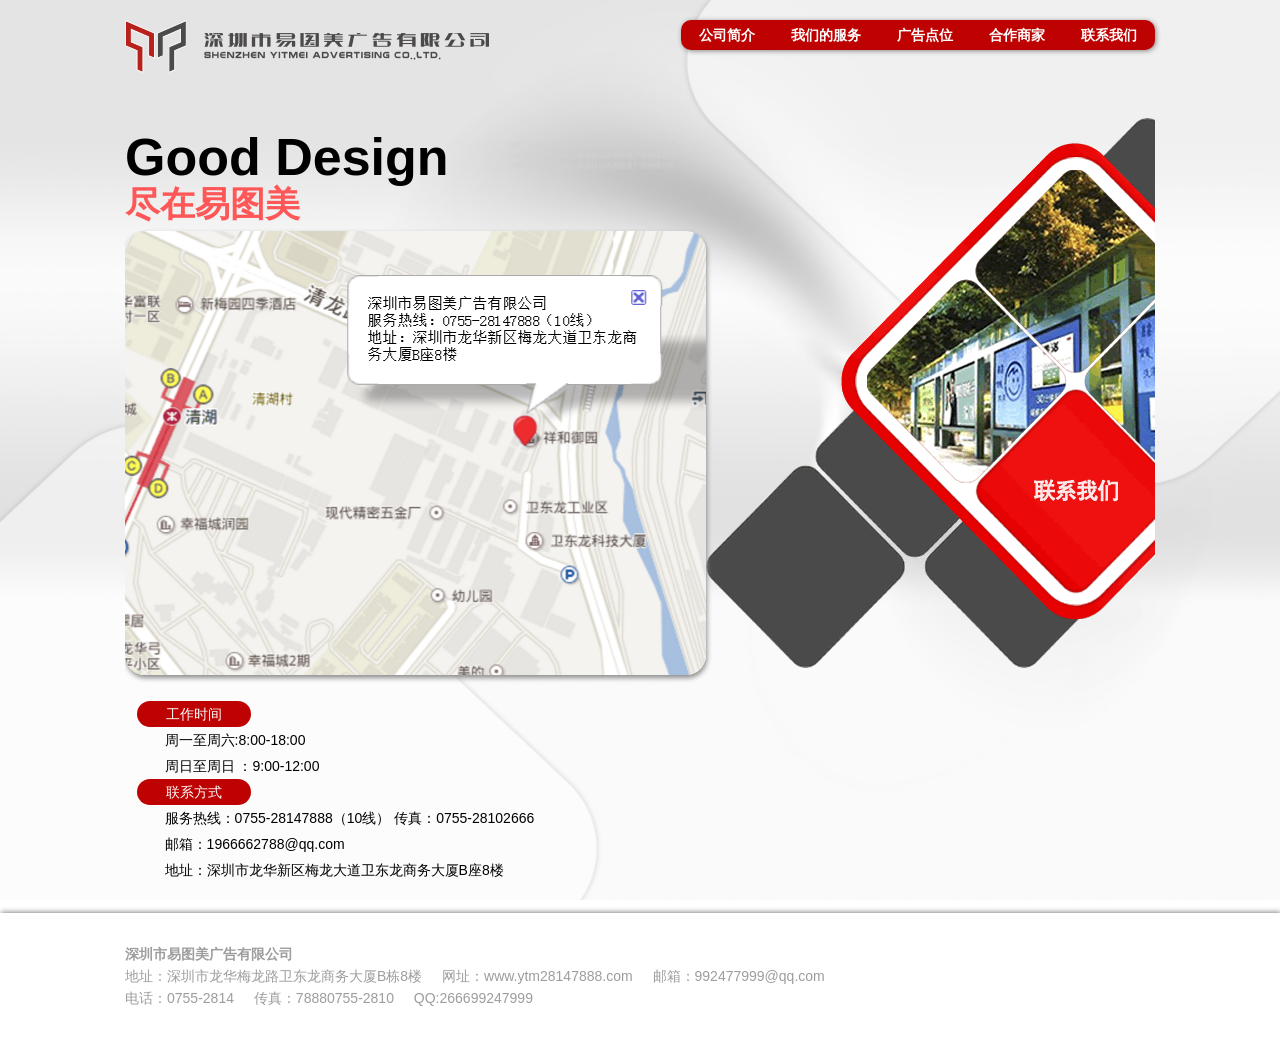
<file: ytm/contact.html>
<!DOCTYPE html>
<html lang="en">
<head>
    <meta charset="UTF-8">
    <meta http-equiv = "X-UA-Compatible" content="IE=edge,chrome=1">
    <meta name="viewport" content="width=device-width">
    <meta name="renderer" content="webkit">
    <meta name="description" content="深圳市易图美广告有限公司成立于1999年，是一家专业的户外媒体经营公司，公司在龙华拥
                                   有90%的户外广告平台，包括立柱、候车亭、道路灯箱、大型户外广告牌等多种媒体形式.">
    <meta name="keywords" content="易图美 深圳龙华 公交站台广告 的士站台广告">
    <title>联系我们</title>
    <link rel="stylesheet" href="style/public.css">
    <link rel="stylesheet" href="style/index.css">
</head>
<body>
   <div>
       <div class="publicBg clear">
           <img src="image/bg/bg_contact.png" style="height: 100%;width:100%;" alt="背景">
       </div>
       <header class="container">
           <div class="logo fl">
               <img src="image/logo.png" alt="logo">
           </div>
           <div class="nav fr">
               <ul>
                   <li><a href="ytm.html">公司简介</a></li>
                   <li><a href="service.html">我们的服务</a></li>
                   <li><a href="position.html">广告点位</a></li>
                   <li><a href="#">合作商家</a></li>
                   <li><a href="contact.html">联系我们</a></li>
               </ul>
           </div>
       </header>
       <div class="clear container">
           <div class="contentFl fl">
               <div class="fl">
                   <h3>Good Design</h3>
                   <h5>尽在易图美</h5>
               </div>
               <ul class="font_1 fl">
                   <li>户外广告设计与制作，就选择深圳易图美广告有限公司</li>
                   <li>户外广告设计与制作，就选择深圳易图美广告有限公司</li>
                   <li>户外广告设计与制作，就选择深圳易图美广告有限公司</li>
               </ul>
               <div class="site_img clear"></div>
               <div class="clear">
                   <div class="info_list fl">
                       <dl>
                           <dt>工作时间</dt>
                           <dd>周一至周六:8:00-18:00</dd>
                           <dd>周日至周日 ：9:00-12:00</dd>
                       </dl>
                   </div>
                   <div class="info_list fl">
                       <dl>
                           <dt>联系方式</dt>
                           <dd>服务热线：0755-28147888（10线）&nbsp;传真：0755-28102666</dd>
                           <dd>邮箱：1966662788@qq.com</dd>
                           <dd>地址：深圳市龙华新区梅龙大道卫东龙商务大厦B座8楼</dd>
                       </dl>
                   </div>
               </div>
           </div>
           <div class="frImg fl">
               <img src="image/summary.gif" alt="公司简介">
           </div>
       </div>
       <footer class="clear">
           <div class="container">
               <h4>深圳市易图美广告有限公司</h4>
               <p>地址：深圳市龙华梅龙路卫东龙商务大厦B栋8楼<i> </i>网址：www.ytm28147888.com<i> </i>邮箱：992477999@qq.com</p>
               <p>电话：0755-2814<i> </i>传真：78880755-2810<i> </i>QQ:266699247999</p>
           </div>
       </footer>
   </div>
</body>
</html>
</file>
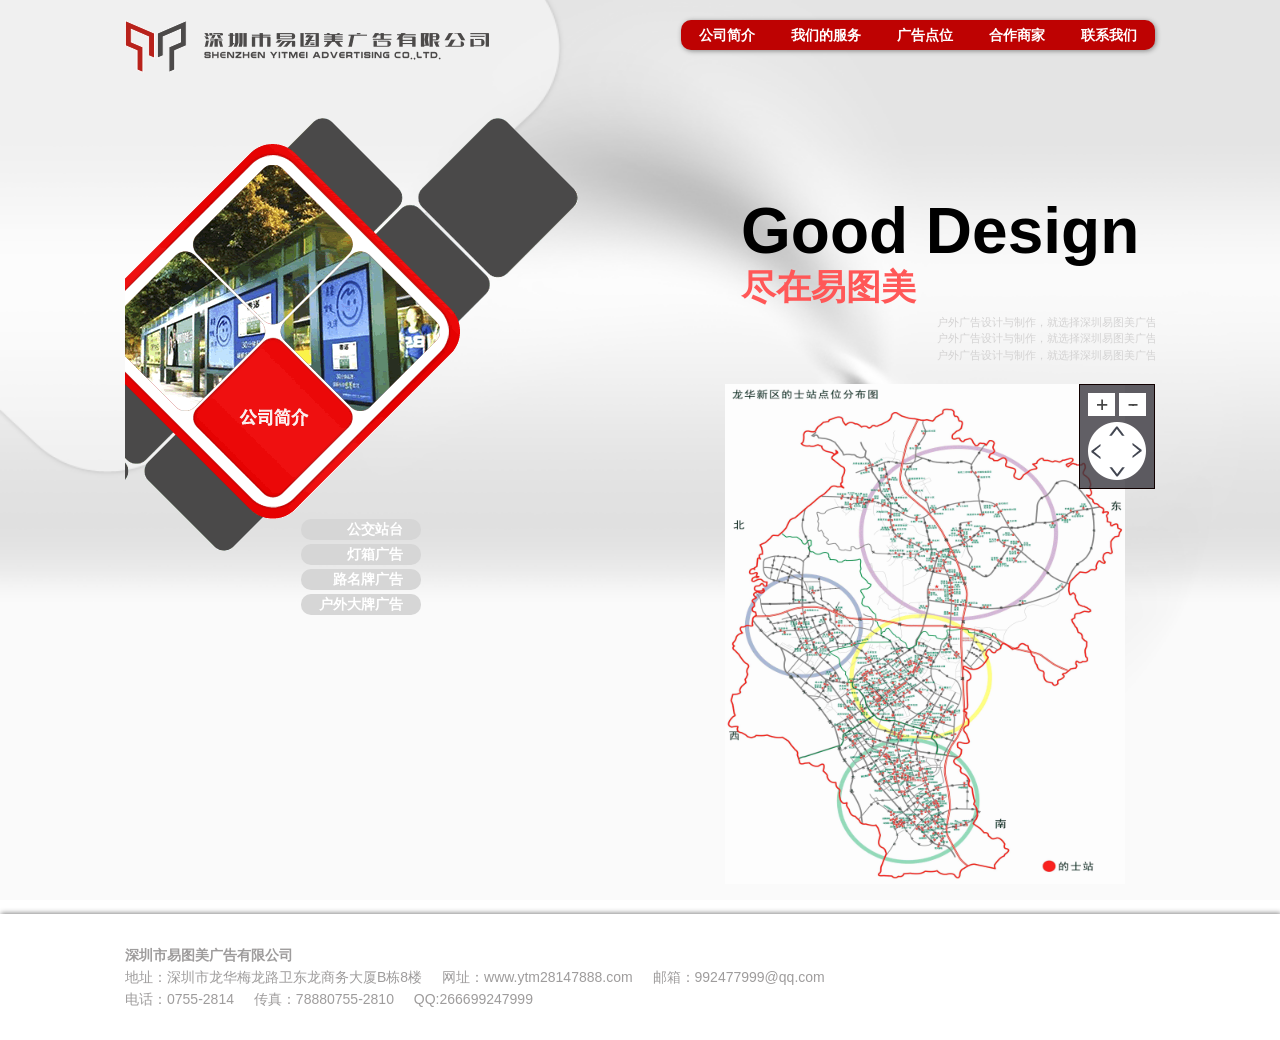
<file: ytm/position.html>
<!DOCTYPE html>
<html lang="en">
<head>
    <meta charset="UTF-8">
    <meta http-equiv = "X-UA-Compatible" content="IE=edge,chrome=1">
    <meta name="viewport" content="width=device-width">
    <meta name="renderer" content="webkit">
    <meta name="description" content="深圳市易图美广告有限公司成立于1999年，是一家专业的户外媒体经营公司，公司在龙华拥
                                   有90%的户外广告平台，包括立柱、候车亭、道路灯箱、大型户外广告牌等多种媒体形式.">
    <meta name="keywords" content="易图美 深圳龙华 公交站台广告 的士站台广告">
    <title>广告点位</title>
    <link rel="stylesheet" href="style/public.css"/>
    <link rel="stylesheet" href="style/index.css"/>
    <link rel="stylesheet" href="style/zoom.css"/>
</head>
<body>
   <div>
       <div class="publicBg">
           <img src="image/bg/bg_a.png" style="height: 100%;width:100%;" alt="背景">
       </div>
       <header class="container">
           <div class="logo fl">
               <img src="image/logo.png" alt="logo">
           </div>
           <div class="nav fr">
               <ul>
                   <li><a href="ytm.html">公司简介</a></li>
                   <li><a href="service.html">我们的服务</a></li>
                   <li><a href="position.html">广告点位</a></li>
                   <li><a href="#">合作商家</a></li>
                   <li><a href="contact.html">联系我们</a></li>
               </ul>
           </div>
       </header>
       <div class="clear container">
           <div class="content_fl fl">
               <div class="imgBox">
                   <img src="image/img_summary.gif" alt="公司简介">
               </div>
               <div class="navBox">
                   <ul>
                       <li><a href="#">公交站台</a></li>
                       <li><a href="#">灯箱广告</a></li>
                       <li><a href="#">路名牌广告</a></li>
                       <li><a href="#">户外大牌广告</a></li>
                   </ul>
               </div>
           </div>
           <div class="content_fr fr">
               <div class="tit">
                   <div class="fl">
                       <h3>Good Design</h3>
                       <h5>尽在易图美</h5>
                   </div>
                   <ul class="fr">
                       <li>户外广告设计与制作，就选择深圳易图美广告有限公司</li>
                       <li>户外广告设计与制作，就选择深圳易图美广告有限公司</li>
                       <li>户外广告设计与制作，就选择深圳易图美广告有限公司</li>
                   </ul>
               </div>
               <div class="clear">
                   <!--<div class="panel_img" title="定点图片">-->
                   <!--</div>-->
                   <div id="pageContent">
                       <div id="imgContainer">
                           <img id="imageFullScreen" src="images/zoomFullScreen.jpg"/>
                       </div>
                       <div id="positionButtonDiv">
                           <p>
                               <span>
                                   <img id="zoomInButton" class="zoomButton" src="images/zoomIn.png" title="zoom in" alt="zoom in" />
                                   <img id="zoomOutButton" class="zoomButton" src="images/zoomOut.png" title="zoom out" alt="zoom out" />
                               </span>
                           </p>
                           <p>
                            <span class="positionButtonSpan">
                                <map name="positionMap" class="positionMapClass">
                                    <area id="topPositionMap" shape="rect" coords="20,0,40,20" title="move up" alt="move up"/>
                                    <area id="leftPositionMap" shape="rect" coords="0,20,20,40" title="move left" alt="move left"/>
                                    <area id="rightPositionMap" shape="rect" coords="40,20,60,40" title="move right" alt="move right"/>
                                    <area id="bottomPositionMap" shape="rect" coords="20,40,40,60" title="move bottom" alt="move bottom"/>
                                </map>
                                <img src="images/position.png" usemap="#positionMap" />
                             </span>
                           </p>
                       </div>
                   </div>
               </div>
           </div>
       </div>
       <footer class="clear">
           <div class="container">
               <h4>深圳市易图美广告有限公司</h4>
               <p>地址：深圳市龙华梅龙路卫东龙商务大厦B栋8楼<i> </i>网址：www.ytm28147888.com<i> </i>邮箱：992477999@qq.com</p>
               <p>电话：0755-2814<i> </i>传真：78880755-2810<i> </i>QQ:266699247999</p>
           </div>
       </footer>
   </div>
   <script src="js/jquery-1.11.0.min.js"></script>
   <script src="js/e-smart-zoom-jquery.min.js"></script>
   <!--[if lt IE 9]>
   <script src="http://libs.useso.com/js/html5shiv/3.6/html5shiv.min.js"></script>
   <![endif]-->
   <script>
       $(document).ready(function() {
           $('#imageFullScreen').smartZoom({'containerClass':'zoomableContainer'});
           $('#topPositionMap,#leftPositionMap,#rightPositionMap,#bottomPositionMap').bind("click", moveButtonClickHandler);
           $('#zoomInButton,#zoomOutButton').bind("click", zoomButtonClickHandler);

           function zoomButtonClickHandler(e){
               var scaleToAdd = 0.8;
               if(e.target.id == 'zoomOutButton')
                   scaleToAdd = -scaleToAdd;
               $('#imageFullScreen').smartZoom('zoom', scaleToAdd);
           }
           function moveButtonClickHandler(e){
               var pixelsToMoveOnX = 0;
               var pixelsToMoveOnY = 0;

               switch(e.target.id){
                   case "leftPositionMap":
                       pixelsToMoveOnX = 50;
                       break;
                   case "rightPositionMap":
                       pixelsToMoveOnX = -50;
                       break;
                   case "topPositionMap":
                       pixelsToMoveOnY = 50;
                       break;
                   case "bottomPositionMap":
                       pixelsToMoveOnY = -50;
                       break;
               }
               $('#imageFullScreen').smartZoom('pan', pixelsToMoveOnX, pixelsToMoveOnY);
           }
       });
   </script>
</body>
</html>
</file>
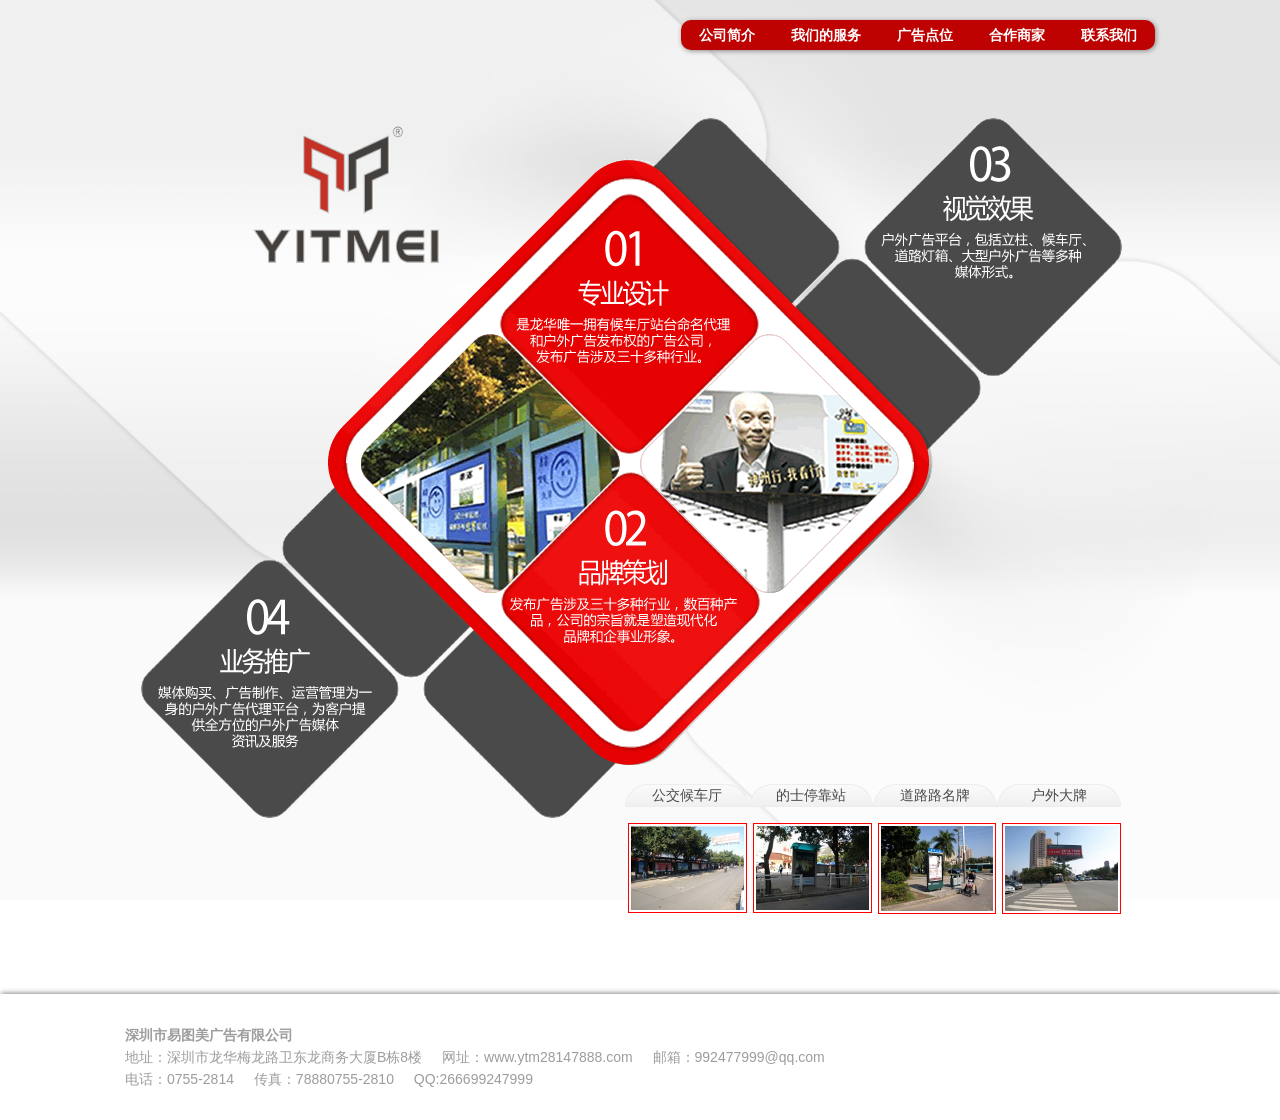
<file: ytm/service.html>
<!DOCTYPE html>
<html lang="en">
<head>
    <meta charset="UTF-8">
    <meta http-equiv = "X-UA-Compatible" content="IE=edge,chrome=1">
    <meta name="viewport" content="width=device-width">
    <meta name="renderer" content="webkit">
    <meta name="description" content="深圳市易图美广告有限公司成立于1999年，是一家专业的户外媒体经营公司，公司在龙华拥
                                   有90%的户外广告平台，包括立柱、候车亭、道路灯箱、大型户外广告牌等多种媒体形式.">
    <meta name="keywords" content="易图美 深圳龙华 公交站台广告 的士站台广告">
    <title>我们的服务</title>
    <link rel="stylesheet" href="style/public.css">
    <link rel="stylesheet" href="style/index.css">
</head>
<body>
   <div>
       <div class="publicBg clear">
           <img src="image/bg/bg_b.png" style="height: 100%;width:100%;" alt="背景">
       </div>
       <header class="container">
           <!-- <div class="logo fl">
               <img src="image/logo.png" alt="logo">
           </div> -->
           <div class="nav fr">
               <ul>
                   <li><a href="ytm.html">公司简介</a></li>
                   <li><a href="service.html">我们的服务</a></li>
                   <li><a href="position.html">广告点位</a></li>
                   <li><a href="#">合作商家</a></li>
                   <li><a href="contact.html">联系我们</a></li>
               </ul>
           </div>
       </header>
       <div class="clear container">
           <div class="contentFl fl">
               <div class="imgT">
                   <img src="image/logo-ytm.gif" alt="logo" style="width:60%;height:80%;">
                   <!-- 2016.12.28 -->
                   <!-- <h3>Good Design</h3>
                   <h5>尽在易图美</h5> -->
               </div>
               <!-- 2016.12.28 -->
               <!-- <div class="item">
                   <dl>
                       <dt><i> </i>项目展示</dt>
                       <dd><img src="image/service/item1.gif" alt="yi"></dd>
                       <dd><img src="image/service/item2.gif" alt="er"></dd>
                   </dl>
               </div> -->
           </div>
           <div class="info_center fl">
               <img src="image/service/service.gif" alt="公司简介">
           </div>
           <div class="contentFr ">
                 <!-- 2016.12.28 -->
                <!--  <div class="item fl">
                     <p><i></i><span style="color: #FF5757;">易图美</span>我们的服务<em></em></p>
                     <ul>
                         <li><a href="#">经营范围</a></li>
                         <li><a href="#">工作业绩</a></li>
                         <li><a href="#">项目介绍</a></li>
                         <li><a href="#">广告点位</a></li>
                     </ul>
                 </div> -->
               <div class="panel fr">
                   <div class="list clear">
                       <ul>
                           <li><a href="#">公交候车厅</a></li>
                           <li><a href="#">的士停靠站</a></li>
                           <li><a href="#">道路路名牌</a></li>
                           <li><a href="#">户外大牌</a></li>
                       </ul>
                   </div>
                   <div class="info">
                      <div class="info-img">
                        <span><img  class="fl" src="image/gj.png" alt="公交候车厅"></span>
                        <span><img  class="fl" src="image/ds.png" alt="的士停靠站"></span>
                        <span> <img  class="fl" src="image/dl.png" alt="路名牌站"></span>
                        <span><img  class="fl" src="image/hw.png" alt="户外大牌"></span>                        
                      </div>
                       
                       <!-- <div class="fr info_take" style="width: 66%">
                           <h5 style="color: #67BB4D">易图美欢迎您</h5>
                           <dl>
                               <dt>深圳市易图美广告有限公司成立于1999年，是一家专业的户外媒体经营公司，公司在龙华拥
                                   有90%的户外广告平台，包括立柱、候车亭、道路灯箱、大型户外广告牌等多种媒体形式.
                               </dt>
                           </dl>
                           2016.12.28
                       </div> -->
                   </div>
               </div>
           </div>
       </div>
       <footer class="clear">
           <div class="container">
               <h4>深圳市易图美广告有限公司</h4>
               <p>地址：深圳市龙华梅龙路卫东龙商务大厦B栋8楼<i> </i>网址：www.ytm28147888.com<i> </i>邮箱：992477999@qq.com</p>
               <p>电话：0755-2814<i> </i>传真：78880755-2810<i> </i>QQ:266699247999</p>
           </div>
       </footer>
   </div>
</body>
</html>
</file>
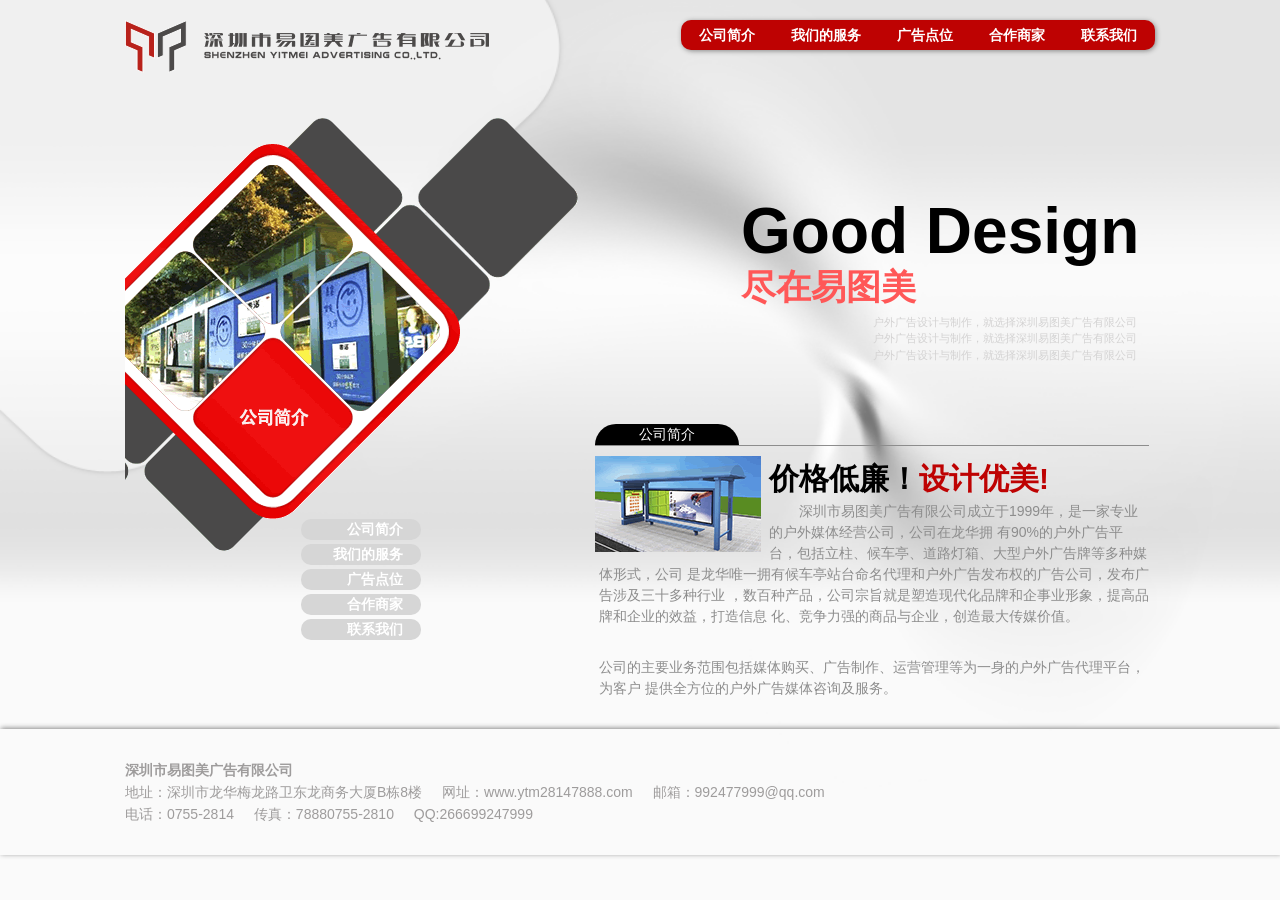
<file: ytm/ytm.html>
<!DOCTYPE html>
<html lang="en">
<head>
    <meta charset="UTF-8">
    <meta http-equiv = "X-UA-Compatible" content="IE=edge,chrome=1">
    <meta name="viewport" content="width=device-width">
    <meta name="renderer" content="webkit">
    <meta name="description" content="深圳市易图美广告有限公司成立于1999年，是一家专业的户外媒体经营公司，公司在龙华拥
                                   有90%的户外广告平台，包括立柱、候车亭、道路灯箱、大型户外广告牌等多种媒体形式.">
    <meta name="keywords" content="易图美 深圳龙华 公交站台广告 的士站台广告">
    <title>公司简介</title>
    <link rel="stylesheet" href="style/public.css">
    <link rel="stylesheet" href="style/index.css">
</head>
<body>
   <div>
       <div class="publicBg">
           <img src="image/bg/bg_a.png" style="height: 100%;width:100%;" alt="背景">
       </div>
       <header class="container">
           <div class="logo fl">
               <img src="image/logo.png" alt="logo">
           </div>
           <div class="nav fr">
               <ul>
                   <li><a href="ytm.html">公司简介</a></li>
                   <li><a href="service.html">我们的服务</a></li>
                   <li><a href="position.html">广告点位</a></li>
                   <li><a href="#">合作商家</a></li>
                   <li><a href="contact.html">联系我们</a></li>
               </ul>
           </div>
       </header>
       <div class="clear container">
           <div class="content_fl fl">
               <div class="imgBox">
                   <img src="image/img_summary.gif" alt="公司简介">
               </div>
               <div class="navBox">
                   <ul>
                       <li><a href="ytm.html">公司简介</a></li>
                       <li><a href="service.html">我们的服务</a></li>
                       <li><a href="position.html">广告点位</a></li>
                       <li><a href="#">合作商家</a></li>
                       <li><a href="contact.html">联系我们</a></li>
                   </ul>
               </div>
           </div>
           <div class="content_fr fr">
               <div class="tit">
                   <div class="fl">
                       <h3>Good Design</h3>
                       <h5>尽在易图美</h5>
                   </div>
                   <ul class=" tit_take fr">
                       <li>户外广告设计与制作，就选择深圳易图美广告有限公司</li>
                       <li>户外广告设计与制作，就选择深圳易图美广告有限公司</li>
                       <li>户外广告设计与制作，就选择深圳易图美广告有限公司</li>
                   </ul>
               </div>
               <div class="panel_a clear">
                   <p>公司简介</p>
                   <div class="info">
                       <img  class="fl" src="image/img_info.gif" alt="候车站">
                       <div class="info_a ">
                           <h5>价格低廉！<span style="color: #BE0202">设计优美!</span></h5>
                            <dl>
                                <dt>深圳市易图美广告有限公司成立于1999年，是一家专业的户外媒体经营公司，公司在龙华拥
                                    有90%的户外广告平台，包括立柱、候车亭、道路灯箱、大型户外广告牌等多种媒体形式，公司
                                    是龙华唯一拥有候车亭站台命名代理和户外广告发布权的广告公司，发布广告涉及三十多种行业
                                    ，数百种产品，公司宗旨就是塑造现代化品牌和企事业形象，提高品牌和企业的效益，打造信息
                                    化、竞争力强的商品与企业，创造最大传媒价值。</dt>
                                <dd>公司的主要业务范围包括媒体购买、广告制作、运营管理等为一身的户外广告代理平台，为客户
                                    提供全方位的户外广告媒体咨询及服务。</dd>
                            </dl>
                       </div>
                   </div>
               </div>
           </div>
       </div>
       <footer class="clear">
           <div class="container">
               <h4>深圳市易图美广告有限公司</h4>
               <p>地址：深圳市龙华梅龙路卫东龙商务大厦B栋8楼<i> </i>网址：www.ytm28147888.com<i> </i>邮箱：992477999@qq.com</p>
               <p>电话：0755-2814<i> </i>传真：78880755-2810<i> </i>QQ:266699247999</p>
           </div>
       </footer>
   </div>
</body>
</html>
</file>
<file: ytm/style/public.css>
body,h1,h2,h3,h4,h5,h6,hr,p,blockquote,dl,dt,dd,ul,ol,li,
pre,form,fieldset,legend,button,input,textarea,th,td{margin:0;padding:0;}

body,button,input,select,textarea{font:14px/1.5 tahoma,arial,\5b8b\4f53;font-family: "汉仪中等线简","黑体",sans-serif;}

h1,h2,h3,h4,h5,h6{font-size:100%;}

address,cite,dfn,em,var{font-style:normal;}

code,kbd,pre,samp{font-family:courier new,courier,monospace;}

small{font-size:12px;}

ul,ol{list-style:none;}

a{text-decoration:none;color: #FFFFFF;}

a:hover{
    /*text-decoration:underline;*/
    color: #FFD100;}

sup{vertical-align:text-top;}

sub{vertical-align:text-bottom;}

legend{color:#000;}

fieldset,img{border:0;}

button,input,select,textarea{font-size:100%;}

table{border-collapse:collapse;border-spacing:0;}

.clear{clear:both;float:none;overflow:hidden;}

.container{
    width: 1030px;
    margin: 0 auto;
    padding: 20px 0;
}
.fl{
    float: left;
}
.fr{
    float: right;
}
.publicBg{
    width:100%;
    height:100%;
    position: absolute;
    z-index: -1;
}
/*页头*/
header{
    height: 58px;
    margin: 0 auto;
}
.nav{
    height: 30px;
    background-color:#BE0202;
    border-radius: 10px;
    box-shadow: 1px 1px 5px #888888;
}
.nav li{
    font-weight: 600;
    float: left;
    line-height: 30px;
    padding: 0 18px;
}

/*页尾*/
footer{
    width: 100%;
    color:#9e9c9c;
    padding: 10px 0;
    margin-top: 10px;
    line-height: 22px;
    box-shadow: 1px -1px 5px #888888;
    /*position: absolute;*/
    /*bottom:0;*/
}
footer p i{
    margin-right: 16px;
}
</file>
<file: ytm/style/index.css>
/*summary页面*/
.content_fl{
    width: 40%;
    position: relative;
}
.content_fr{
    width:460px;
    position: relative;
}
/*.content_fl .imgBox img{
    width: 550px;
    height: 600px;
}*/
.content_fl .navBox{
    position: relative;
    top: -38px;
    left: 96px;
}
.content_fl .navBox li{
    width: 120px;
    margin-left: 80px;
    margin-bottom: 4px;
    border-radius: 10px;
    background-color: #D6D6D6;
    text-align: right;
    font-weight: 600;
}
.content_fl .navBox li a{
    padding-right: 18px;
}
.content_fl .navBox li:hover{
    background-color: #BE0202;
}

.content_fr .tit{
    position: relative;
    left: 10%;
    padding-top: 65px;
}
.content_fr .tit h3{
    font-size: 64px;
}
.content_fr .tit h5{
    color: #FF5757;
    font-size: 35px;
    margin-top: -18px;
}
.content_fr .tit ul{
    font-size: 0.8em;
    color: #d3d2d2;
}
.content_fr .tit .tit_take{
    position: relative;
    left: -64px;

}
.content_fr .panel_a{
 padding-top: 60px;
}
.content_fr .panel_img{
    width: 100%;
    height: 500px;
    background: url("../image/position/position_img.gif")no-repeat center center;
}
.content_fr .panel_a{
    width: 554px;
    position: relative;
    left: -100px;
}
.content_fr .panel_a p{
    width: 144px;
    color: #FFFFFF;
    text-align: center;
    background-color: #000000;
    border-radius: 25px 25px 0 0;
}
.content_fr .panel_a .info{
    border-top: 1px solid #8D8D8D;
    padding-top: 10px;
}
.panel_a .info img{
    margin: 0 8px 0 0;
}



/*sercice页面*/
.info .info_a{
    padding-left: 4px;
}
.info .info_a h5{
    font-size: 30px;
}
.info .info_a dl{
    color: #8D8D8D;
}
.info .info_a dt{
    text-indent: 30px;
    padding-bottom: 30px;
}
.info_center{
    width: 700px;
    position: relative;
    left: -300px;
}
.contentFl{
    position: relative;
}
.contentFl  h3{
    font-size: 52px;
}
.contentFl h5{
    color: #FF5757;
    font-size: 35px;
    margin-top: -18px;
}
.contentFl .imgT{
    width: 316px;
    height: 192px;
    text-align:right;
}
.contentFl .site_img{
    height: 444px;
    width: 100%;
    background: url("../image/site.png")no-repeat center center;
    box-shadow: 1px 3px 5px #8d8d8d;
    border-radius: 20px;
    margin-bottom: 26px;
} 
.contentFl .item{
    margin-top: 16px;
}
.contentFl .item dt{
    font-weight: 400;
    color: #BE0202;
}
.contentFl .item img{
    border: 3px solid #FFFFFF;
    border-radius: 4px;
    box-shadow: 2px 4px 1px #bec4dd;
}
.contentFl .item dt i{
    width: 13px;
    height: 13px;
    display: inline-block;
    background: url("../image/service/qq.gif")no-repeat center center;
    padding-right: 16px;
}

.contentFr{
    position: relative;
    top: -50px;
    left: 222px;
}
.contentFr .info_take{
    width: 330px;
    padding-left: 4px;
}
.contentFr .item{
    margin-right: 200px;
}
.contentFr .item p{
    font-size: 20px;
    font-weight: 600;
}
.contentFr .item i{
    width: 13px;
    height: 13px;
    display: inline-block;
    background: url("../image/service/arrowsFl.gif")no-repeat center center;
    margin-right: 16px;
}
.contentFr .item em{
    width: 13px;
    height: 13px;
    display: inline-block;
    background: url("../image/service/arrowsFr.gif")no-repeat center center;
    margin-left: 16px;
}
.contentFr .item li{
     width: 100px;
    line-height: 20px;
    border-bottom: 1px solid #8D8D8D;
    margin: 10px 0 0 36px;
    padding-bottom: 4px;
}
.contentFr .item li a{
    font-weight:bold;
    color:#000000;
}
.contentFr .item li:hover{
    background-color: #BE0202;
}
.contentFr .item li a:hover{
    color:#ffffff;
}
.panel{
  /* float: left;*\
   /* width: 550px;*/
    padding: 10px 0 0 22px;
}
.panel .list li{
    float: left;
    width: 122px;
    text-align: center;
    margin-bottom: 16px;
    border: 1px solid #eeecec;
    border-radius: 26px 26px 0 0;
    background: -moz-linear-gradient(top, #Fafafa, #F0F0f0);
    background: -o-linear-gradient(top,#Fafafa, #F0F0f0);
    background: -webkit-gradient(linear, 0% 0%, 0% 100%, from(#Fafafa), to(#F0F0f0));
}
.panel .list li a{
    color: #484848;
    /*font-weight: bold;*/
}
.panel .list li a:hover{
    color: #67BB4D;
}

/*contact联系页面*/
.info_list{
    margin-left: 2%;
    line-height: 26px;
}
.info_list dt{
    color: #ffffff;
    width: 114px;
    text-align: center;
    background-color: #BE0202;
    border-radius: 14px;
}
.info_list dd{
    text-indent:28px;
}
.font_1{
    font-size:0.5em;
    color: #d3d2d2;
    position: relative;
    top: 22px;
    left: 10%;
}
.frImg{
width: 410px;
}

/*2016.2.28修改*/
.info-img img{
    width: 15%;
    padding: 2px;
    border: 1px solid red;
    margin:0 3px;
}
</file>
<file: ytm/style/zoom.css>
#pageContent {
    width: 100%;
    height: 500px;
    overflow: hidden;
    position:relative;
    margin-top: 20px;
    /*margin:50px auto;*/
}
#imgContainer {width: 100%;height: 500px;border-radius: 40px;z-index: 300;}
/*#imgContainer img{width: 100%;height: 100%}*/
#positionButtonDiv {background: rgb(58, 56, 63);background: rgba(58, 56, 63, 0.8);border: solid 1px #100000;color: #fff;padding: 8px;text-align: left;position: absolute;right:0;top:0;}
#positionButtonDiv .positionButtonSpan img {float: right;border: 0;}
.positionMapClass area {cursor: pointer;}
.zoomButton {border: 0;	cursor: pointer;}
/*.zoomableContainer {background-image: url("images/transparent.png");}*/
/*背景图zoomableContainer*/
</file>
